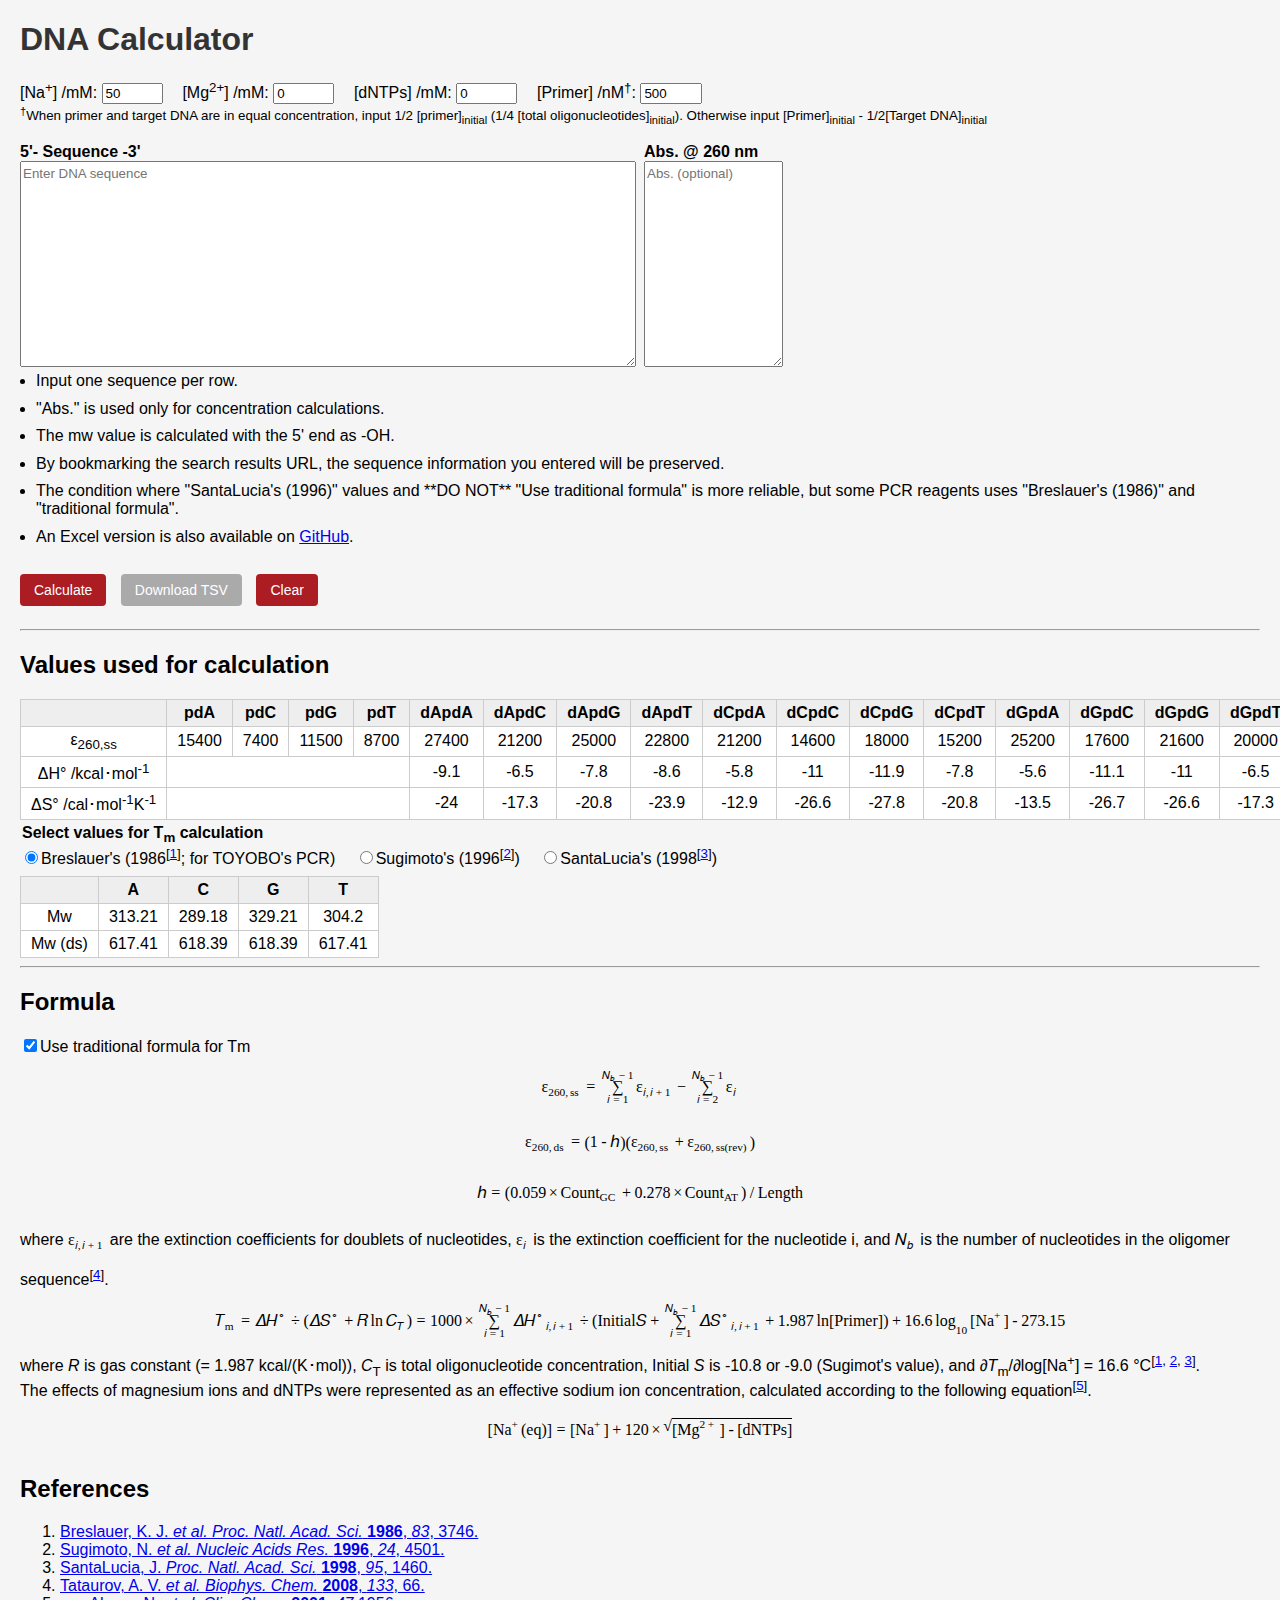
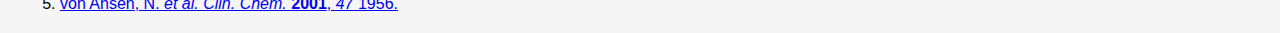
<file: docs/index.html>
<!--
    Copyright (c) 2025 KYU @ https://github.com/KYU49

    This program is free software: you can redistribute it and/or modify
    it under the terms of the GNU Affero General Public License as
    published by the Free Software Foundation, either version 3 of the
    License, or (at your option) any later version.

    This program is distributed in the hope that it will be useful,
    but WITHOUT ANY WARRANTY; without even the implied warranty of
    MERCHANTABILITY or FITNESS FOR A PARTICULAR PURPOSE.  See the
    GNU Affero General Public License for more details.

    You should have received a copy of the GNU Affero General Public License
    along with this program.  If not, see <https://www.gnu.org/licenses/agpl-3.0.html>.
-->

<!DOCTYPE html>
<html lang="ja">
<head>
	<meta charset="UTF-8">
	<title>DNA Calculator</title>
	<script type="module" src="script.js"></script>
	<link rel="stylesheet" href="style.css">
</head>
<body>
	<h1>DNA Calculator</h1>

	<label>[Na<sup>+</sup>] /mM: <input type="text" id="naInput" value="50" class="conc-input"></label>
	<label>[Mg<sup>2+</sup>] /mM: <input type="text" id="mgInput" value="0" class="conc-input"></label>
	<label>[dNTPs] /mM: <input type="text" id="dntpInput" value="0" class="conc-input"></label>
	<label>[Primer] /nM<sup>†</sup>: <input type="text" id="dnaInput" value="0.5" class="conc-input"></label>
	<br>
	<small><sup>†</sup>When primer and target DNA are in equal concentration, input 1/2 [primer]<sub>initial</sub> (1/4 [total oligonucleotides]<sub>initial</sub>). Otherwise input [Primer]<sub>initial</sub> - 1/2[Target DNA]<sub>initial</sub></small>
	<br><br>

	<div class="input-row">
		<div class="input-block">
			<label for="sequence" class="bold">5'- Sequence -3'</label>
			<textarea id="seq" rows="10" placeholder="Enter DNA sequence"></textarea>
		</div>
		<div class="input-block">
			<label for="abs" class="bold">Abs. @ 260 nm</label>
			<textarea id="abs" row="10" class="abs-textarea" placeholder="Abs. (optional)"></textarea>
		</div>
	</div>
	<ul>
		<li>Input one sequence per row.</li>
		<li>"Abs." is used only for concentration calculations.</li>
		<li>The mw value is calculated with the 5' end as -OH. </li>
		<li>By bookmarking the search results URL, the sequence information you entered will be preserved.</li>
		<li>The condition where "SantaLucia's (1996)" values and **DO NOT** "Use traditional formula" is more reliable, but some PCR reagents uses "Breslauer's (1986)" and "traditional formula".</li>
		<li>An Excel version is also available on <a href="https://github.com/KYU49/DNACalculator" target="_blank">GitHub</a>.</li>
	</ul>
	<br>
	<button id="calculateBtn">Calculate</button>
	<button id="downloadBtn" disabled>Download TSV</button>
	<button id="clearBtn">Clear</button>

	<div id="results"></div>

	<hr>

	<h2>Values used for calculation</h2>
	<table class="auto-width-table">
		<thead>
			<tr>
				<th></th><th>pdA</th><th>pdC</th><th>pdG</th><th>pdT</th><th>dApdA</th><th>dApdC</th><th>dApdG</th><th>dApdT</th><th>dCpdA</th><th>dCpdC</th><th>dCpdG</th><th>dCpdT</th><th>dGpdA</th><th>dGpdC</th><th>dGpdG</th><th>dGpdT</th><th>dTpdA</th><th>dTpdC</th><th>dTpdG</th><th>dTpdT</th><th>Init. w/ term. G･C</th><th>Init. w/ term. A･T</th><th>Syn</th>
			</tr>
		</thead>
		<tbody>
			<tr>
				<td>ε<sub>260,ss</sub></td><td>15400</td><td>7400</td><td>11500</td><td>8700</td><td>27400</td><td>21200</td><td>25000</td><td>22800</td><td>21200</td><td>14600</td><td>18000</td><td>15200</td><td>25200</td><td>17600</td><td>21600</td><td>20000</td><td>23400</td><td>16200</td><td>19000</td><td>16800</td><td></td><td></td><td></td>
			</tr>
			<tr id="hvalues">
				<td>ΔH° /kcal･mol<sup>-1</sup></td><td colspan="4"></td>
			</tr>
			<tr id="svalues">
				<td>ΔS° /cal･mol<sup>-1</sup>K<sup>-1</sup></td><td colspan="4"></td>
			</tr>
		</tbody>
	</table>
	<form name="hsValues">
		<legend class="bold">Select values for T<sub>m</sub> calculation</legend>
		<input type="radio" id="breslauer" name="hsValues" value="breslauer" checked><label for="breslauer">Breslauer's (1986<sup>[<a href="https://doi.org/10.1073/pnas.83.11.3746" target="_blank">1</a>]</sup>; for TOYOBO's PCR)</label>
		<input type="radio" id="sugimoto" name="hsValues" value="sugimoto"><label for="sugimoto">Sugimoto's (1996<sup>[<a href="https://doi.org/10.1093/nar/24.22.4501" target="_blank">2</a>]</sup>)</label>
		<input type="radio" id="santalucia" name="hsValues" value="santalucia"><label for="santalucia">SantaLucia's (1998<sup>[<a href="https://doi.org/10.1073/pnas.95.4.1460" target="_blank">3</a>]</sup>)</label>
	</form>

	<table class="auto-width-table">
		<thead>
			<tr>
				<th></th><th>A</th><th>C</th><th>G</th><th>T</th>
			</tr>
		</thead>
		<tbody>
			<tr>
				<td>Mw</td><td>313.21</td><td>289.18</td><td>329.21</td><td>304.2</td>
			</tr>
			<tr>
				<td>Mw (ds)</td><td>617.41</td><td>618.39</td><td>618.39</td><td>617.41</td>
			</tr>
		</tbody>
	</table>

	<hr>

	<h2>Formula</h2>
	<input type="checkbox" id="traditional" /><label for="traditional">Use traditional formula for Tm</label>

	<math display="block"><mrow><msub><mi>ɛ</mi><mrow><mn>260</mn><mo>,</mo><mi>ss</mi></mrow></msub><mo>=</mo><munderover><mo>∑</mo><mrow><mi>i</mi><mo>=</mo><mn>1</mn></mrow><mrow><msub><mi>N</mi><mi>b</mi></msub><mo>−</mo><mn>1</mn></mrow></munderover><mrow><msub><mi>ɛ</mi><mrow><mi>i</mi><mo>,</mo><mi>i</mi><mo>+</mo><mn>1</mn></mrow></msub></mrow><mo>−</mo><munderover><mo>∑</mo><mrow><mi>i</mi><mo>=</mo><mn>2</mn></mrow><mrow><msub><mi>N</mi><mi>b</mi></msub><mo>−</mo><mn>1</mn></mrow></munderover><mrow><msub><mi>ɛ</mi><mi>i</mi></msub></mrow></mrow></math>
	<math display="block"><mrow><msub><mi>ɛ</mi><mrow><mn>260</mn><mo>,</mo><mi is =true>ds</mi></mrow></msub><mo>=</mo><mo>(</mo><mn>1</mn><mo>-</mo><mi>h</mi><mo>)</mo><mo>(</mo><msub><mi>ɛ</mi><mrow><mn>260</mn><mo>,</mo><mi>ss</mi></mrow></msub><mo>+</mo><msub><mi>ɛ</mi><mrow><mn>260</mn><mo>,</mo><mi>ss</mi><mo>(</mo><mi>rev</mi><mo>)</mo></mrow></msub><mo>)</mo></math>
	<math display="block"><mrow><mi>h</mi><mo>=</mo><mo>(</mo><mn>0.059</mn><mo>&times;</mo><msub><mi>Count</mi><mi>GC</mi></msub><mo>+</mo><mn>0.278</mn><mo>&times;</mo><msub><mi>Count</mi><mi>AT</mi></msub><mo>)</mo><mo>/</mo><mi>Length</mi></mrow></math>
	where 
	<math><msub><mi>ɛ</mi><mrow><mi>i</mi><mo>,</mo><mi>i</mi><mo>+</mo><mn>1</mn></mrow></msub></math>
	 are the extinction coefficients for doublets of nucleotides, 
	<math><msub><mi>ɛ</mi><mrow><mi>i</mi></mrow></msub></math>
	 is the extinction coefficient for the nucleotide i, and 
	<math><msub><mi>N</mi><mi>b</mi></msub></math>
	 is the number of nucleotides in the oligomer sequence<sup>[<a href="https://doi.org/10.1016/j.bpc.2007.12.004" target="_blank">4</a>]</sup>.

	
	<math display="block"  display="block" id="formulaTraditional">
		<msub><mi>T</mi><mi mathvariant="normal">m</mi></msub>
		<mo>=</mo>
		<mrow><msup><mrow><mi>&#x394;</mi><mi>H</mi></mrow><mo>&#x2218;</mo></msup></mrow>
		<mo>&divide;</mo>
		<mrow><mo>(</mo><msup><mrow><mi>&#x394;</mi><mi>S</mi></mrow><mo>&#x2218;</mo></msup><mo>+</mo><mi>R</mi><mspace width=".167em"></mspace><mi>ln</mi><mspace width=".167em"></mspace><msub><mi>C</mi><mi>T</mi></msub><mo>)</mo></mrow>
		<mo>=</mo>
		<mrow><mi>1000</mi><mo>&times;</mo>
		<munderover><mo>∑</mo><mrow><mi>i</mi><mo>=</mo><mn>1</mn></mrow><mrow><msub><mi>N</mi><mi>b</mi></msub><mo>−</mo><mn>1</mn></mrow></munderover><mrow><msub><msup><mrow><mi>&#x394;</mi><mi>H</mi></mrow><mo>&#x2218;</mo></msup><mrow><mi>i</mi><mo>,</mo><mi>i</mi><mo>+</mo><mn>1</mn></mrow></msub></mrow>
		<mo>&divide;</mo>
		<mrow><mo>(</mo><mrow>
			<mi>Initial</mi><mi>S</mi><mo>+</mo>
			<munderover><mo>∑</mo><mrow><mi>i</mi><mo>=</mo><mn>1</mn></mrow><mrow><msub><mi>N</mi><mi>b</mi></msub><mo>−</mo><mn>1</mn></mrow></munderover><mrow><msub><msup><mrow><mi>&#x394;</mi><mi>S</mi></mrow><mo>&#x2218;</mo></msup><mrow><mi>i</mi><mo>,</mo><mi>i</mi><mo>+</mo><mn>1</mn></mrow></msub></mrow><mo>+</mo><mn>1.987</mn><mspace width=".167em"></mspace><mi>ln</mi><mrow><mo>[</mo><mi>Primer</mi><mo>]</mo></mrow>
		</mrow><mo>)</mo>
		<mo>+</mo><mn>16.6</mn><mspace width=".167em"></mspace><msub><mi>log</mi><mn>10</mn></msub><mrow><mo>[</mo><msup><mi>Na</mi><mo>+</mo></msup><mo>]</mo><mo>-</mo><mn>273.15</mn>
		</mrow>
	</math>
	<div id="formulaSantaLucia" class="hidden">
		<math display="block">
			<msub><mi>T</mi><mi mathvariant="normal">m</mi></msub>
			<mo>=</mo>
			<mrow><msup><mrow><mi>&#x394;</mi><mi>H</mi></mrow><mo>&#x2218;</mo></msup></mrow>
			<mo>&divide;</mo>
			<mrow><mo>(</mo><msup><mrow><mi>&#x394;</mi><mi>S</mi></mrow><mo>&#x2218;</mo></msup><mo>+</mo><mi>R</mi><mspace width=".167em"></mspace><mi>ln</mi><mspace width=".167em"></mspace><msub><mi>C</mi><mi>T</mi></msub><mo>)</mo></mrow>
			<mo>=</mo>
			<mrow><mi>1000</mi><mo>&times;</mo>
			<mo>(</mo>
				<munderover><mo>∑</mo><mrow><mi>i</mi><mo>=</mo><mn>1</mn></mrow><mrow><msub><mi>N</mi><mi>b</mi></msub><mo>−</mo><mn>1</mn></mrow></munderover><mrow><msub><msup><mrow><mi>&#x394;</mi><mi>H</mi></mrow><mo>&#x2218;</mo></msup><mrow><mi>i</mi><mo>,</mo><mi>i</mi><mo>+</mo><mn>1</mn></mrow></msub></mrow>
				<mo>+</mo>
				<mrow><msup><mrow><mi>&#x394;</mi><mi>H</mi></mrow><mo>&#x2218;</mo></msup><mo>(</mo><mi>Init. w/ term. G･C</mi><mo>)</mo></mrow>
				<mo>+</mo>
				<mrow><msup><mrow><mi>&#x394;</mi><mi>H</mi></mrow><mo>&#x2218;</mo></msup><mo>(</mo><mi>Init. w/ term. A･T</mi><mo>)</mo></mrow>
			<mo>)</mo>
			<mo>&divide;</mo>
			<mrow><mo>(</mo><mrow>
				<munderover><mo>∑</mo><mrow><mi>i</mi><mo>=</mo><mn>1</mn></mrow><mrow><msub><mi>N</mi><mi>b</mi></msub><mo>−</mo><mn>1</mn></mrow></munderover><mrow><msub><msup><mrow><mi>&#x394;</mi><mi>S</mi></mrow><mo>&#x2218;</mo></msup><mrow><mi>i</mi><mo>,</mo><mi>i</mi><mo>+</mo><mn>1</mn></mrow></msub></mrow>
				<mo>+</mo>
				<mrow><msup><mrow><mi>&#x394;</mi><mi>S</mi></mrow><mo>&#x2218;</mo></msup><mo>(</mo><mi>Init. w/ term. G･C</mi><mo>)</mo></mrow>
				<mo>+</mo>
				<mrow><msup><mrow><mi>&#x394;</mi><mi>S</mi></mrow><mo>&#x2218;</mo></msup><mo>(</mo><mi>Init. w/ term. A･T</mi><mo>)</mo></mrow>
				<mo>+</mo>
				<mrow><msup><mrow><mi>&#x394;</mi><mi>S</mi></mrow><mo>&#x2218;</mo></msup><mo>(</mo><mi>Syn</mi><mo>)</mo></mrow>
				<mo>+</mo>	
				<mn>0.368</mn>
				<mo>&times;</mo>
				<mo>(</mo><mi>Primer lenght</mi><mo>-</mo><mn>1</mn><mo>)</mo>
				<mo>&times;</mo>
				<mi>ln</mi><mrow><mo>[</mo><msup><mi>Na</mi><mo>+</mo></msup><mo>]</mo></mrow>
				<mo>+</mo><mn>1.987</mn><mspace width=".167em"></mspace><mi>ln</mi><mrow><mo>[</mo><mi>Primer</mi><mo>]</mo></mrow>
			</mrow><mo>)</mo>
			<mo>-</mo><mn>273.15</mn>
			</mrow>
		</math>
	</div>
	where <i>R</i> is gas constant (= 1.987 kcal/(K･mol)), <i>C</i><sub>T</sub> is total oligonucleotide concentration, Initial <i>S</i> is -10.8 or -9.0 (Sugimot's value), and ∂<i>T</i><sub>m</sub>/∂log[Na<sup>+</sup>] = 16.6 °C<sup>[<a href="https://doi.org/10.1073/pnas.83.11.3746" target="_blank">1</a>, <a href="https://doi.org/10.1093/nar/24.22.4501" target="_blank">2</a>, <a href="https://doi.org/10.1073/pnas.95.4.1460" target="_blank">3</a>]</sup>.<br>
	The effects of magnesium ions and dNTPs were represented as an effective sodium ion concentration, calculated according to the following equation<sup>[<a href="http://www.ncbi.nlm.nih.gov/pubmed/11673362" target="_blank">5</a>]</sup>.
	<math display="block">
		<mo>[</mo><msup><mi>Na</mi><mo>+</mo></msup><mo>(</mo><mi>eq</mi><mo>)</mo><mo>]</mo><mo>=</mo><mo>[</mo><msup><mi>Na</mi><mo>+</mo></msup><mo>]</mo><mo>+</mo><mn>120</mn><mo>&times;</mo><msqrt><mrow><mo>[</mo><msup><mi>Mg</mi><mrow><mn>2</mn><mo>+</mo></mrow></msup><mo>]</mo><mo>-</mo><mo>[</mo><mi>dNTPs</mi><mo>]</mo></mrow></msqrt>
	</math>
	<h2>References</h2>
	<ol>
		<li><a href="https://doi.org/10.1073/pnas.83.11.3746" target="_blank">Breslauer, K. J. <i>et al. Proc. Natl. Acad. Sci.</i> <b>1986</b>, <i>83</i>, 3746.</a></li>
		<li><a href="https://doi.org/10.1093/nar/24.22.4501" target="_blank">Sugimoto, N. <i>et al. Nucleic Acids Res.</i> <b>1996</b>, <i>24</i>, 4501.</a></li>
		<li><a href="https://doi.org/10.1073/pnas.95.4.1460" target="_blank">SantaLucia, J. <i>Proc. Natl. Acad. Sci.</i> <b>1998</b>, <i>95</i>, 1460.</a></li>
		<li><a href="https://doi.org/10.1016/j.bpc.2007.12.004" target="_blank">Tataurov, A. V. <i>et al. Biophys. Chem.</i> <b>2008</b>, <i>133</i>, 66.</a></li>
		<li><a href="http://www.ncbi.nlm.nih.gov/pubmed/11673362" target="_blank">von Ahsen, N. <i>et al. Clin. Chem.</i> <b>2001</b>, <i>47</i> 1956.</a></li>
	</ol>

	<dialog class="modal-overlay" id="modalOverlay">
		<div class="modal-box" id="modalBox"></div>
	</dialog>
</body>
</html>
</file>
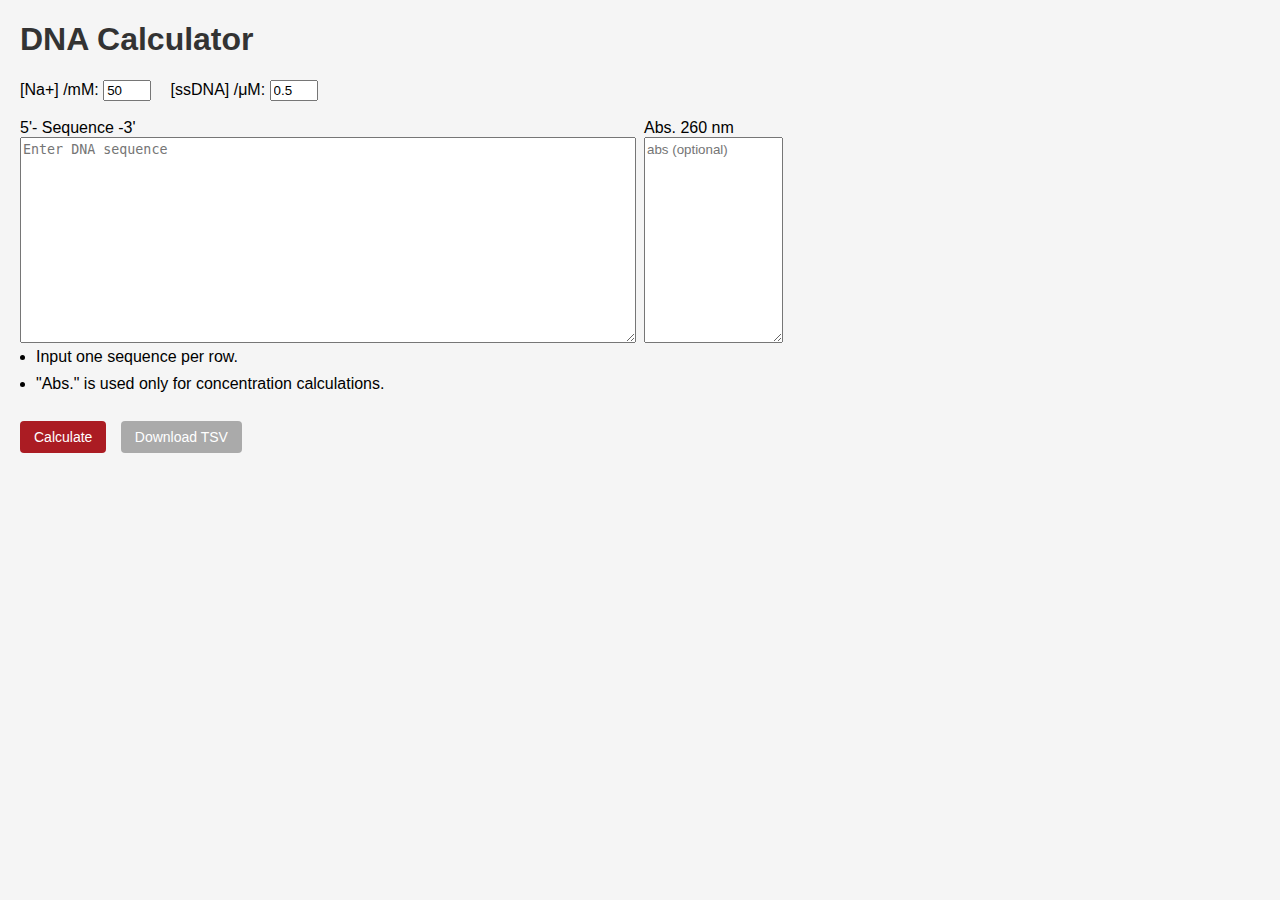
<file: html/index.html>
<!DOCTYPE html>
<html lang="ja">
<head>
	<meta charset="UTF-8">
	<title>DNA Calculator</title>
	<link rel="stylesheet" href="style.css">
</head>
<body>
	<h1>DNA Calculator</h1>

	<label>[Na+] /mM: <input type="number" id="naInput" value="50" class="conc-input"></label>
	<label>[ssDNA] /μM: <input type="number" id="dnaInput" value="0.5" class="conc-input"></label>
	<br><br>

	<div class="input-row">
		<div class="input-block">
			<label for="sequence">5'- Sequence -3'</label>
			<textarea id="sequence" rows="10" placeholder="Enter DNA sequence"></textarea>
		</div>
		<div class="input-block">
			<label for="abs">Abs. 260 nm</label>
			<textarea id="abs" row="10" class="abs-input" placeholder="abs (optional)"></textarea>
		</div>
	</div>
	<ul>
		<li>Input one sequence per row.</li>
		<li>"Abs." is used only for concentration calculations.</li>
	</ul>
	<br>
	<button id="calculateBtn">Calculate</button>
	<button id="downloadBtn" disabled>Download TSV</button>

	<div id="results"></div>

	<script src="script.js"></script>
</body>
</html>
</file>
<file: docs/style.css>
/*
    Copyright (c) 2025 KYU @ https://github.com/KYU49

    This program is free software: you can redistribute it and/or modify
    it under the terms of the GNU Affero General Public License as
    published by the Free Software Foundation, either version 3 of the
    License, or (at your option) any later version.

    This program is distributed in the hope that it will be useful,
    but WITHOUT ANY WARRANTY; without even the implied warranty of
    MERCHANTABILITY or FITNESS FOR A PARTICULAR PURPOSE.  See the
    GNU Affero General Public License for more details.

    You should have received a copy of the GNU Affero General Public License
    along with this program.  If not, see <https://www.gnu.org/licenses/agpl-3.0.html>.
*/

body {
	font-family: 'Noto Sans Regular', Arial, sans-serif;
	margin: 20px;
	background: #f5f5f5;
}
input[type="text"] {
	font-family: 'Noto Sans Regular', Arial, sans-serif;
	min-width: 4em;
}

.hide {
	display: none;
}
.hidden {
	display: none;
}

h1 {
	color: #333;
}

ul {
	padding-left: 1em;
	margin: 0;
}
ul li{
	padding: 0.3em 0;
}

math {
	padding: 1em 0;
}

.conc-input {
	width: 3em;
}

.input-row {
	display: flex;
	gap: 0.5em;
	align-items: stretch;	/* 高さを揃える */
}

.input-block {
	display: flex;
	flex-direction: column;
	flex: 1;
}

textarea {
	font-family: 'Noto Sans Mono', 'Noto Sans Regular', Arial, sans-serif;
	white-space: nowrap;	/* 改行しない */
	overflow-x: auto;		/* 横スクロール */
	resize: vertical;		/* 縦方向リサイズ可 */
	line-height: 1.5em;		/* 行間を調整 */
}

.abs-textarea {
	flex: 1;	/* 高さをラベル以外で揃える */
	width: 10em;	/* absは狭め */
}

label {
	margin-right: 15px;
}
.bold {
	font-weight: bold;
}

button {
	margin: 5px 10px 15px 0;
	padding: 8px 14px;
	font-size: 14px;
	cursor: pointer;
	border: none;
	border-radius: 4px;
	background: #ab1c23;
	color: white;
}

#sequence{
	font-family: "Firge", 'NOTO Sans Mono', monospace, Arial, sans-serif;
}

button:disabled {
	background: #aaa;
	cursor: not-allowed;
}

#results {
	overflow-x: auto;
}

table {
	border-collapse: collapse;
	width: 100%;
	background: white;
	margin: 0.5em 0 0.3em 0;
}

th, td {
	overflow-x: hidden!important;
	text-overflow: ellipsis;
	border: 1px solid #ccc;
	padding: 6px 10px;
	text-align: center;
	max-width: 25em;
}

th {
	background: #eee;
}

.abs-input {
	width: 3em;
	text-align: center;
}

.auto-width-table {
    table-layout: auto; /* デフォルトだが明示的に指定 */
    width: auto;        /* 内容に合わせる */
    border-collapse: collapse; /* optional: 枠線を詰めたい場合 */
}
.auto-width-table td, th{
    padding: 4px 10px; /* 必要に応じて調整 */
    white-space: nowrap; /* 長いテキストを折り返さずに幅を決める */
}

/* 画面全体を覆う暗い背景 */
.modal-overlay {
	border: 1px solid #ab1c23;
	padding: 0;
}
.modal-overlay::backdrop {
	background-color: rgba(0, 0, 0, 0.8);
}
.modal-box {
	background-color: rgb(240, 240, 255);
	max-width: 80vw;
	overflow-wrap: anywhere;
	line-height: 1.5em;
	padding: 40px 60px;
}
</file>
<file: html/style.css>
body {
	font-family: 'NOTO Sans', Arial, sans-serif;
	margin: 20px;
	background: #f5f5f5;
}
input {
	font-family: 'NOTO Sans', Arial, sans-serif;
}

h1 {
	color: #333;
}

ul {
	padding-left: 1em;
	margin: 0;
}
ul li{
	padding: 0.3em 0;
}

.conc-input {
	width: 3em;
}

.input-row {
	display: flex;
	gap: 0.5em;
	align-items: stretch;	/* 高さを揃える */
}

.input-block {
	display: flex;
	flex-direction: column;
	flex: 1;
}

textarea {
	font-family: 'NOTO Sans', Arial, sans-serif;
	white-space: nowrap;	/* 改行しない */
	overflow-x: auto;		/* 横スクロール */
	resize: vertical;		/* 縦方向リサイズ可 */
	line-height: 1.5em;		/* 行間を調整 */
}

.abs-input {
	flex: 1;	/* 高さをラベル以外で揃える */
	width: 10em;	/* absは狭め */
}

label {
	margin-right: 15px;
}

button {
	margin: 5px 10px 15px 0;
	padding: 8px 14px;
	font-size: 14px;
	cursor: pointer;
	border: none;
	border-radius: 4px;
	background: #ab1c23;
	color: white;
}

#sequence{
	font-family: "Firge", 'NOTO Sans Mono', monospace, Arial, sans-serif;
}

button:disabled {
	background: #aaa;
	cursor: not-allowed;
}

#results {
	overflow-x: auto;
}

table {
	border-collapse: collapse;
	width: 100%;
	background: white;
}

th, td {
	border: 1px solid #ccc;
	padding: 6px 10px;
	text-align: center;
}

th {
	background: #eee;
}
</file>
